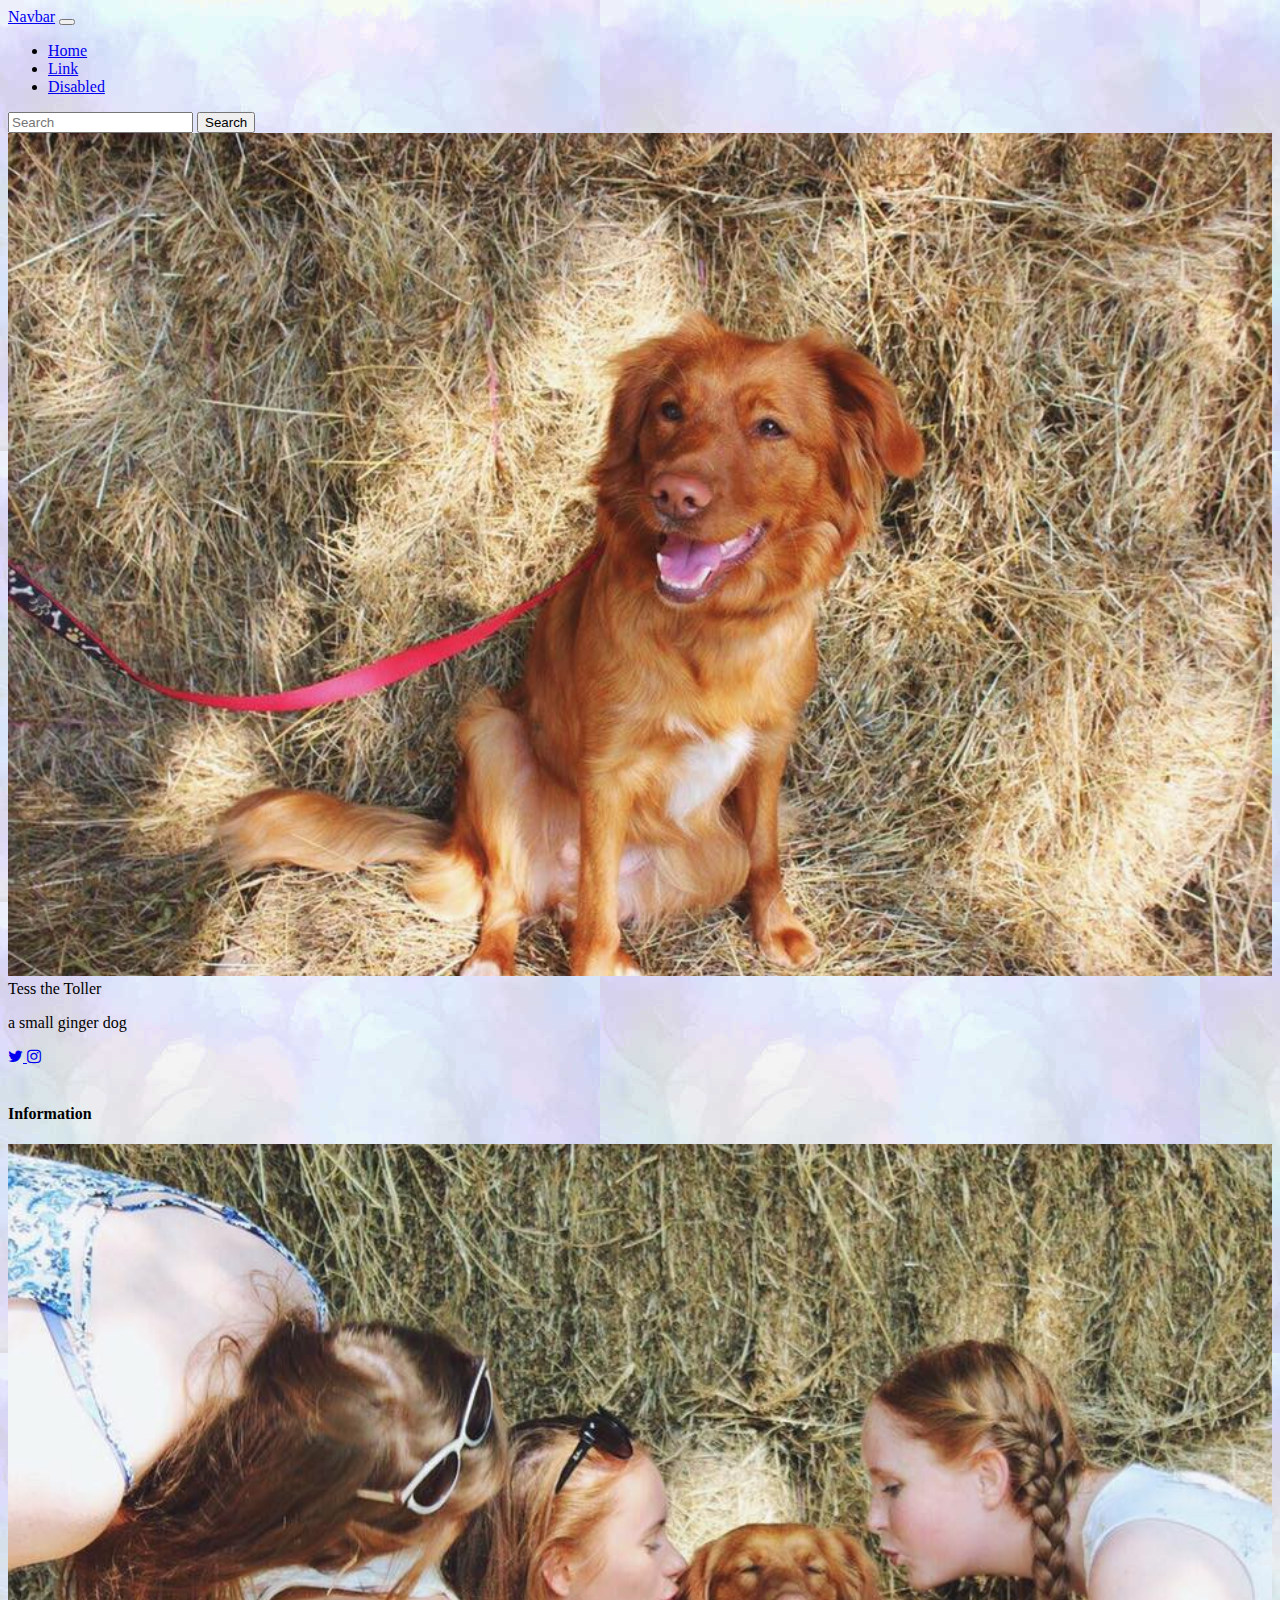
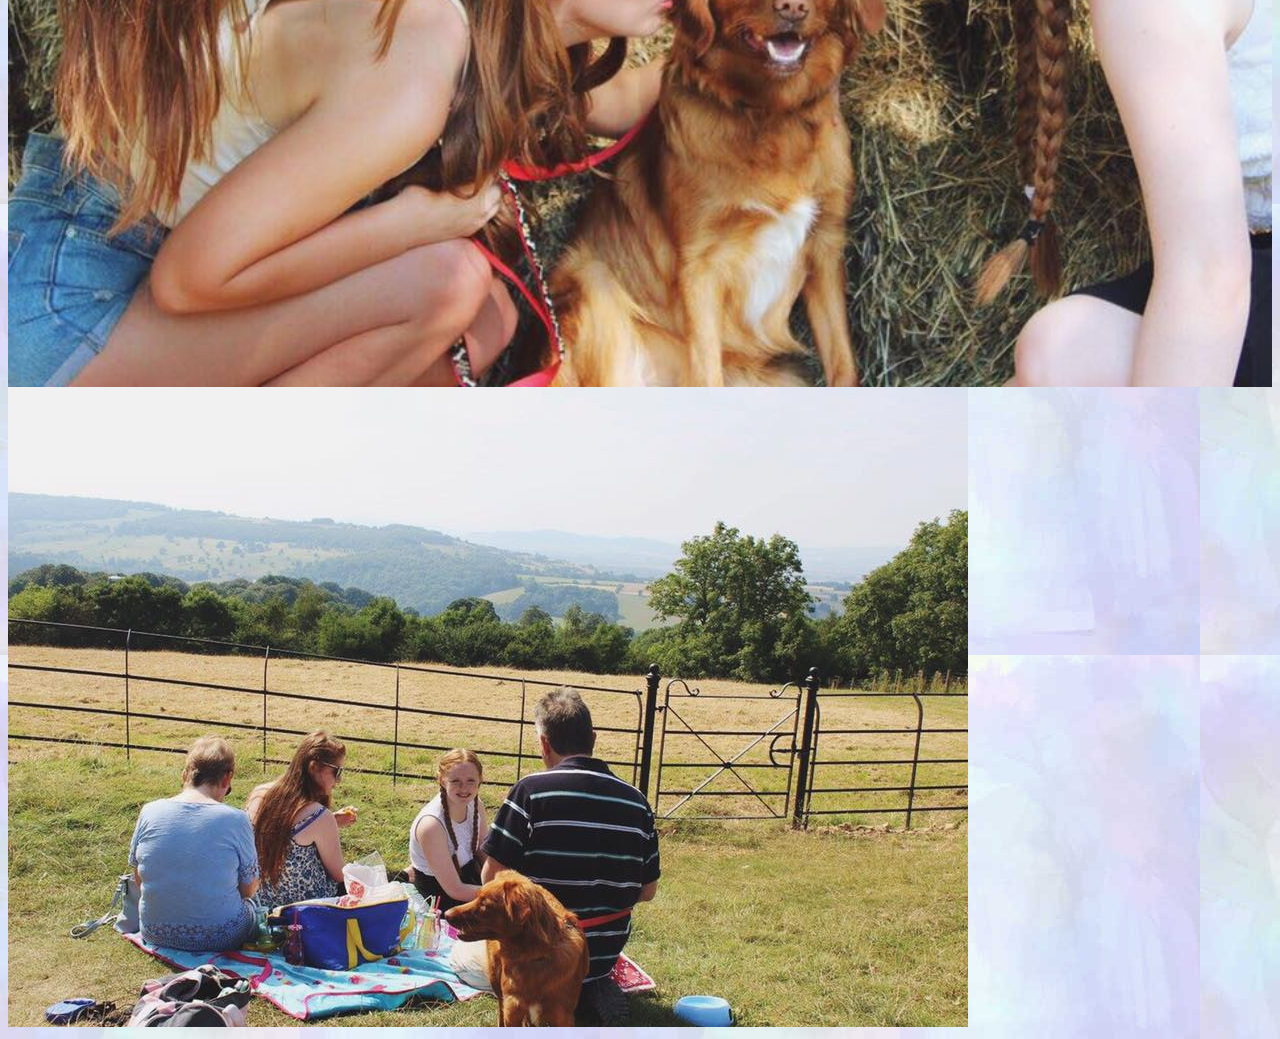
<file: index.html>
<!DOCTYPE html>
<html>
<head>
	<link rel="stylesheet" href="https://maxcdn.bootstrapcdn.com/bootstrap/4.0.0-beta/css/bootstrap.min.css" integrity="sha384-/Y6pD6FV/Vv2HJnA6t+vslU6fwYXjCFtcEpHbNJ0lyAFsXTsjBbfaDjzALeQsN6M" crossorigin="anonymous">
	<link rel="stylesheet" type="text/css" href="styles/styles.css">
	<link href="https://maxcdn.bootstrapcdn.com/font-awesome/4.7.0/css/font-awesome.min.css" rel="stylesheet" integrity="sha384-wvfXpqpZZVQGK6TAh5PVlGOfQNHSoD2xbE+QkPxCAFlNEevoEH3Sl0sibVcOQVnN" crossorigin="anonymous">
		<title>
		Tess the Toller
	</title>
</head>
<body>
	<div class="container">
		<div class="row">
			<div class="col-md-12">
				<nav class="navbar navbar-expand-lg navbar-light bg-light">
				  <a class="navbar-brand" href="#">Navbar</a>
				  <button class="navbar-toggler" type="button" data-toggle="collapse" data-target="#navbarSupportedContent" aria-controls="navbarSupportedContent" aria-expanded="false" aria-label="Toggle navigation">
				    <span class="navbar-toggler-icon"></span>
				  </button>

				  <div class="collapse navbar-collapse" id="navbarSupportedContent">
				    <ul class="navbar-nav mr-auto">
				      <li class="nav-item active">
				        <a class="nav-link" href="index.html">Home <span class="sr-only">(current)</span></a>
				      </li>
				      <li class="nav-item">
				        <a class="nav-link" href="#">Link</a>
				      </li>
				      <li class="nav-item">
				        <a class="nav-link disabled" href="#">Disabled</a>
				      </li>
				    </ul>
				    <form class="form-inline my-2 my-lg-0">
				      <input class="form-control mr-sm-2" type="text" placeholder="Search" aria-label="Search">
				      <button class="btn btn-outline-success my-2 my-sm-0" type="submit">Search</button>
				    </form>
				  </div>
				</nav>
			</div>
		</div>
		<div class="row">
			<div class="col-md-4">
				<div class="car-text-center">
					<div class="card-block">
						<img class="rounded-circle profile-pic" src="imgs/tess.jpg" width="350"
						<h4 class="card-title">Tess the Toller</h4>
						<p class="card-text">a small ginger dog</p>
					</div>
					<div class="card-footer">
						<a href="http://www.twitter.com/tessthetoller/">
							<i class="fa fa-twitter" aria-hidden="true"></i>
						</a>
						<a href="http://www.instagram.com/francescabarry/">
							<i class="fa fa-instagram" aria-hidden="true"></i>
						</a>
					</div>
				</div>
			</div>
			<br>
			<div class="card">
				<div class="card-block">
					<h4 class="card-title">Information</h4>
					<img class="header-pic" src="imgs/tess2.jpg" width:120px height:120px>
					<img class="third-pic" src="imgs/tess3.jpg">
				</div>
			</div>

			<div class="col-md-8">
				
			</div>
		</div>	

	</div>

	<script src="https://code.jquery.com/jquery-3.2.1.slim.min.js" integrity="sha384-KJ3o2DKtIkvYIK3UENzmM7KCkRr/rE9/Qpg6aAZGJwFDMVNA/GpGFF93hXpG5KkN" crossorigin="anonymous"></script>
	<script src="https://cdnjs.cloudflare.com/ajax/libs/popper.js/1.11.0/umd/popper.min.js" integrity="sha384-b/U6ypiBEHpOf/4+1nzFpr53nxSS+GLCkfwBdFNTxtclqqenISfwAzpKaMNFNmj4" crossorigin="anonymous"></script>
	<script src="https://maxcdn.bootstrapcdn.com/bootstrap/4.0.0-beta/js/bootstrap.min.js" integrity="sha384-h0AbiXch4ZDo7tp9hKZ4TsHbi047NrKGLO3SEJAg45jXxnGIfYzk4Si90RDIqNm1" crossorigin="anonymous"></script>
</body>
</html>
</file>
<file: styles/styles.css>
.profile-pic {
	width: 100%;
}
body {
	background-color:lightblue;
}
.header-pic {
	width:100%;
	float:left;
}
body {
	background-image: url("../imgs/watercolourbackground.jpg");
}
h4{
	font-family:american typerwriter;
}
</file>
